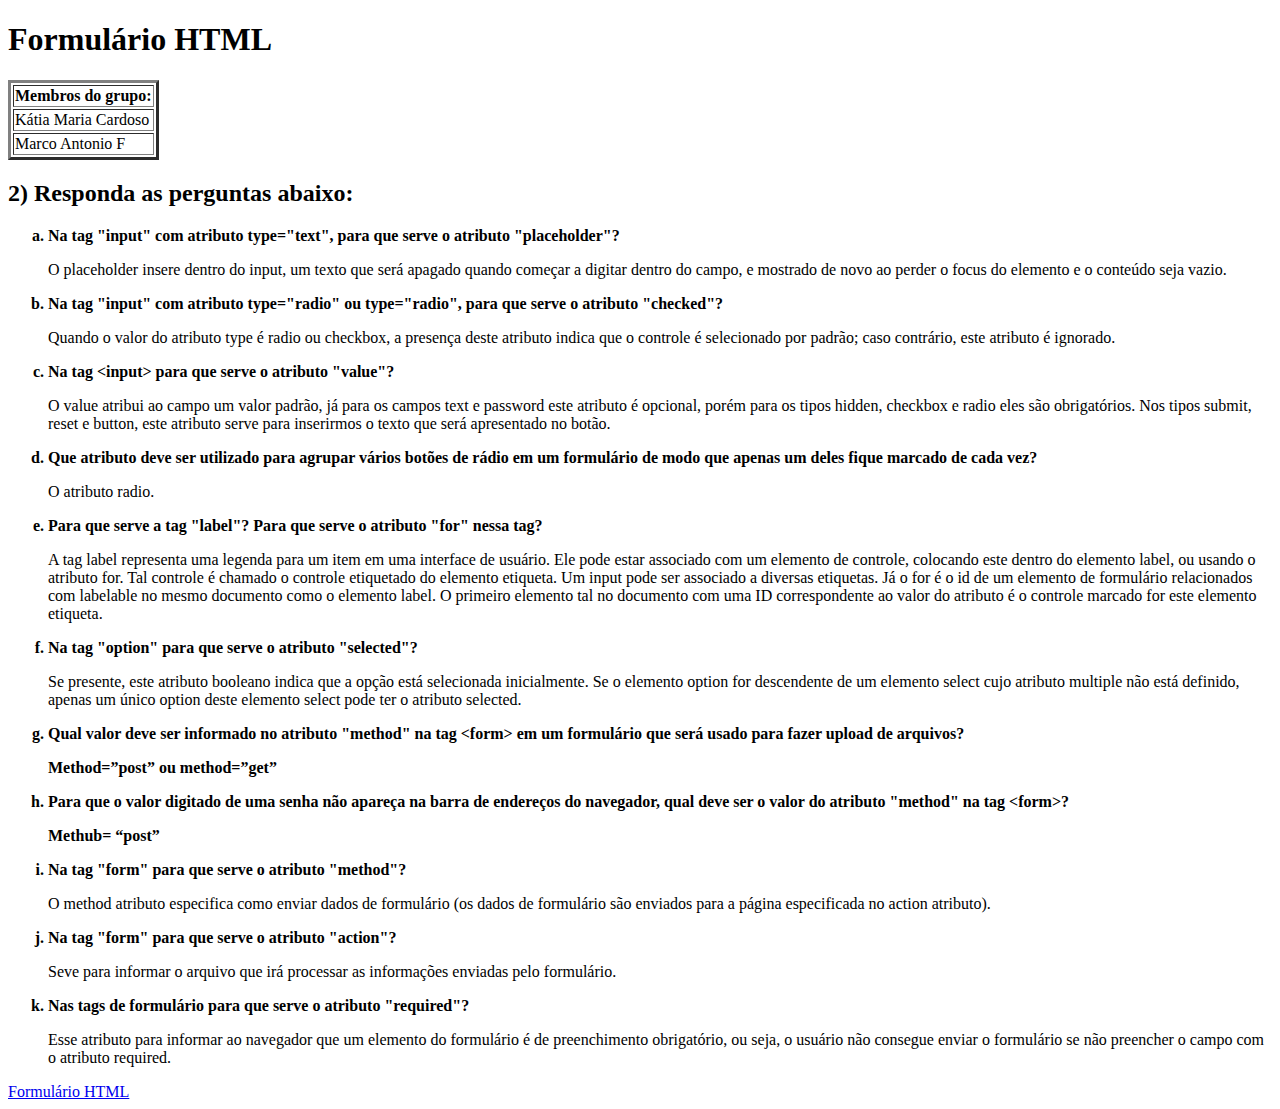
<file: Index.html>
<!DOCTYPE html>
<html lang="pt-br">

<head>
    <meta charset="UTF-8">
    <meta http-equiv="X-UA-Compatible" content="IE=edge">
    <meta name="viewport" content="width=device-width, initial-scale=1.0">
    <title>Formulário HTML</title>
    <link href="body_css.css" rel="stylesheet">
</head>

<body>


    <h1>Formulário HTML</h1>

    <table border="3">
        <tr>
            <th>Membros do grupo:</th>
        </tr>
        <tr>
            <td>Kátia Maria Cardoso</td>
        </tr>
        <tr>
            <td>Marco Antonio F</td>
        </tr>
    </table>
    <h2>2) Responda as perguntas abaixo:</h2>
    <div class="container">
        <div>
            <ol type="a">
                <li>Na tag "input" com atributo type="text", para que serve o atributo "placeholder"?</li>
                <p>O placeholder insere dentro do input, um texto que será apagado quando começar a digitar dentro do
                    campo, e mostrado de novo ao perder o focus do elemento e o conteúdo seja vazio.</p>
                <li>Na tag "input" com atributo type="radio" ou type="radio", para que serve o atributo "checked"?</li>
                <p>Quando o valor do atributo type é radio ou checkbox, a presença deste atributo indica que o controle
                    é selecionado por padrão; caso contrário, este atributo é ignorado.</p>
                <li>Na tag &lt;input&gt; para que serve o atributo "value"?</li>
                <p>O value atribui ao campo um valor padrão, já para os campos text e password este atributo é
                    opcional, porém para os tipos hidden, checkbox e radio eles são obrigatórios. Nos tipos submit,
                    reset e button, este atributo serve para inserirmos o texto que será apresentado no botão.</p>
                <li>Que atributo deve ser utilizado para agrupar vários botões de rádio em um formulário de modo que
                    apenas um deles fique marcado de cada vez?</li>
                <p>O atributo radio.</p>
                <li>Para que serve a tag "label"? Para que serve o atributo "for" nessa tag?</li>
                <p>A tag label representa uma legenda para um item em uma interface de usuário. Ele pode estar
                    associado com um elemento de controle, colocando este dentro do elemento label, ou usando o atributo
                    for. Tal controle é chamado o controle etiquetado do elemento etiqueta. Um input pode ser associado
                    a diversas etiquetas. Já o for é o id de um elemento de formulário relacionados com labelable no
                    mesmo documento como o elemento label. O primeiro elemento tal no documento com uma ID
                    correspondente ao valor do atributo é o controle marcado for este elemento etiqueta.
                    <li>Na tag "option" para que serve o atributo "selected"?</li>
                <p>Se presente, este atributo booleano indica que a opção está selecionada inicialmente. Se o elemento
                    option for descendente de um elemento select cujo atributo multiple não está definido, apenas um
                    único option deste elemento select pode ter o atributo selected.</p>
                <li>Qual valor deve ser informado no atributo "method" na tag &lt;form&gt; em um formulário que
                    será usado para fazer upload de arquivos?
                    <p>Method=”post” ou method=”get”</p>
                <li>Para que o valor digitado de uma senha não apareça na barra de endereços do navegador, qual
                    deve ser o valor do atributo "method" na tag &lt;form&gt;?
                    <p> Methub= “post” </p>
                <li>Na tag "form" para que serve o atributo "method"? </li>
                <p> O method atributo especifica como enviar dados de formulário (os dados de formulário são
                    enviados para a página especificada no action atributo). </p>
                <li>Na tag "form" para que serve o atributo "action"? </li>
                <p> Seve para informar o arquivo que irá processar as informações enviadas pelo formulário. </p>
                <li>Nas tags de formulário para que serve o atributo "required"? </li>
                <p> Esse atributo para informar ao navegador que um elemento do formulário é de preenchimento
                    obrigatório, ou seja, o usuário não consegue enviar o formulário se não preencher o campo com o
                    atributo required. </p>
            </ol>

        </div>
        <a href="formulario.html">Formulário HTML

        </a>

</body>

</html>
</file>
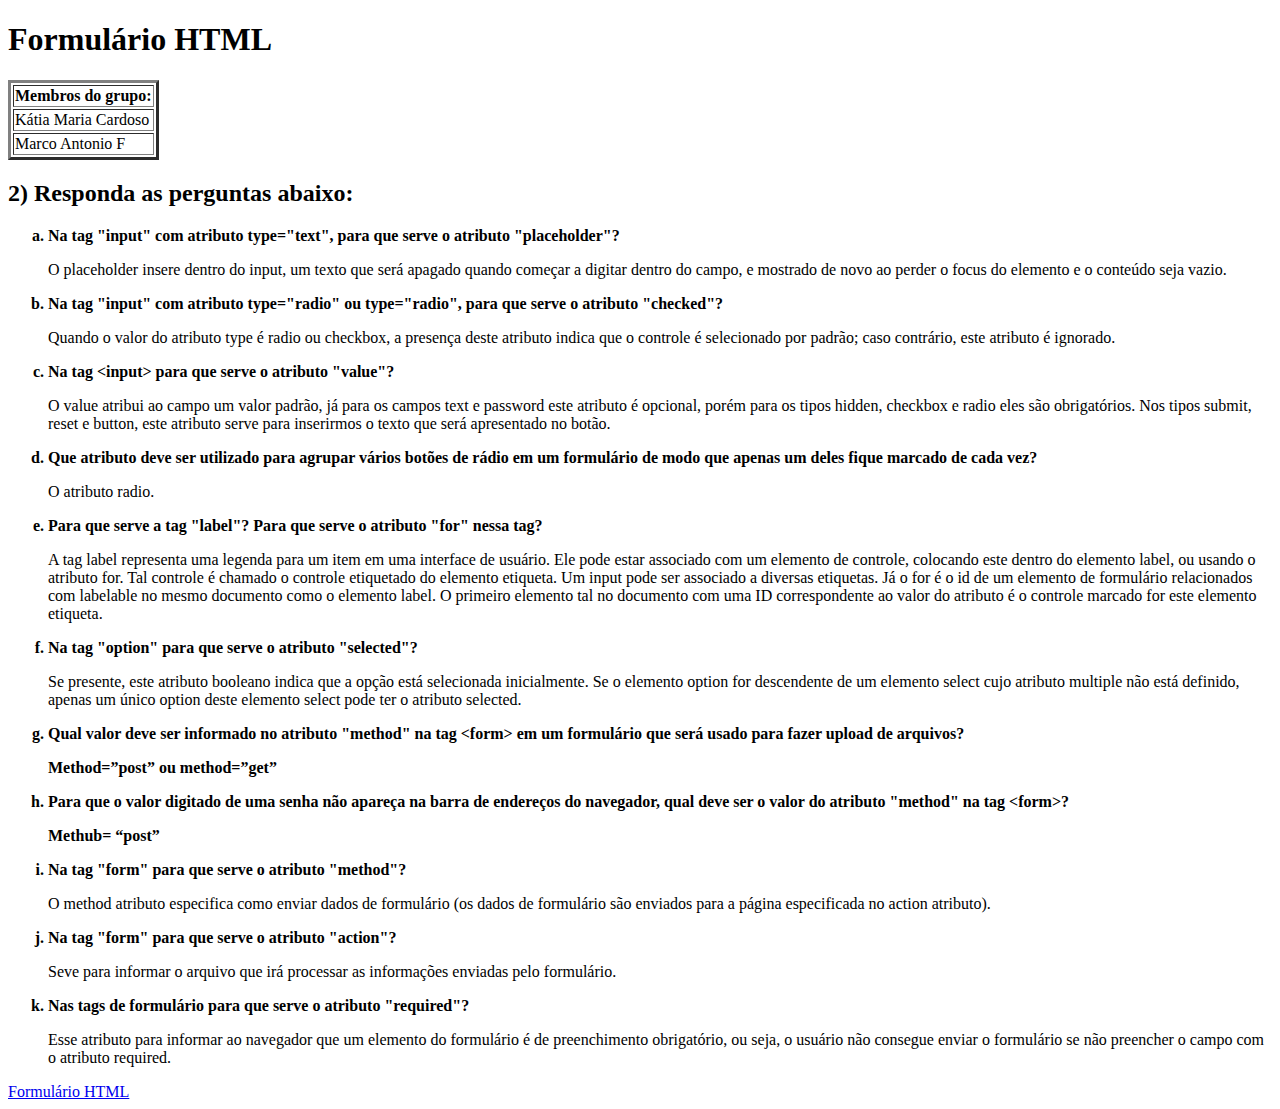
<file: index.html>
<!DOCTYPE html>
<html lang="pt-br">

<head>
    <meta charset="UTF-8">
    <meta http-equiv="X-UA-Compatible" content="IE=edge">
    <meta name="viewport" content="width=device-width, initial-scale=1.0">
    <title>Formulário HTML</title>
    <link href="body_css.css" rel="stylesheet">
</head>

<body>


    <h1>Formulário HTML</h1>

    <table border="3">
        <tr>
            <th>Membros do grupo:</th>
        </tr>
        <tr>
            <td>Kátia Maria Cardoso</td>
        </tr>
        <tr>
            <td>Marco Antonio F</td>
        </tr>
    </table>
    <h2>2) Responda as perguntas abaixo:</h2>
    <div class="container">
        <div>
            <ol type="a">
                <li>Na tag "input" com atributo type="text", para que serve o atributo "placeholder"?</li>
                <p>O placeholder insere dentro do input, um texto que será apagado quando começar a digitar dentro do
                    campo, e mostrado de novo ao perder o focus do elemento e o conteúdo seja vazio.</p>
                <li>Na tag "input" com atributo type="radio" ou type="radio", para que serve o atributo "checked"?</li>
                <p>Quando o valor do atributo type é radio ou checkbox, a presença deste atributo indica que o controle
                    é selecionado por padrão; caso contrário, este atributo é ignorado.</p>
                <li>Na tag &lt;input&gt; para que serve o atributo "value"?</li>
                <p>O value atribui ao campo um valor padrão, já para os campos text e password este atributo é
                    opcional, porém para os tipos hidden, checkbox e radio eles são obrigatórios. Nos tipos submit,
                    reset e button, este atributo serve para inserirmos o texto que será apresentado no botão.</p>
                <li>Que atributo deve ser utilizado para agrupar vários botões de rádio em um formulário de modo que
                    apenas um deles fique marcado de cada vez?</li>
                <p>O atributo radio.</p>
                <li>Para que serve a tag "label"? Para que serve o atributo "for" nessa tag?</li>
                <p>A tag label representa uma legenda para um item em uma interface de usuário. Ele pode estar
                    associado com um elemento de controle, colocando este dentro do elemento label, ou usando o atributo
                    for. Tal controle é chamado o controle etiquetado do elemento etiqueta. Um input pode ser associado
                    a diversas etiquetas. Já o for é o id de um elemento de formulário relacionados com labelable no
                    mesmo documento como o elemento label. O primeiro elemento tal no documento com uma ID
                    correspondente ao valor do atributo é o controle marcado for este elemento etiqueta.
                    <li>Na tag "option" para que serve o atributo "selected"?</li>
                <p>Se presente, este atributo booleano indica que a opção está selecionada inicialmente. Se o elemento
                    option for descendente de um elemento select cujo atributo multiple não está definido, apenas um
                    único option deste elemento select pode ter o atributo selected.</p>
                <li>Qual valor deve ser informado no atributo "method" na tag &lt;form&gt; em um formulário que
                    será usado para fazer upload de arquivos?
                    <p>Method=”post” ou method=”get”</p>
                <li>Para que o valor digitado de uma senha não apareça na barra de endereços do navegador, qual
                    deve ser o valor do atributo "method" na tag &lt;form&gt;?
                    <p> Methub= “post” </p>
                <li>Na tag "form" para que serve o atributo "method"? </li>
                <p> O method atributo especifica como enviar dados de formulário (os dados de formulário são
                    enviados para a página especificada no action atributo). </p>
                <li>Na tag "form" para que serve o atributo "action"? </li>
                <p> Seve para informar o arquivo que irá processar as informações enviadas pelo formulário. </p>
                <li>Nas tags de formulário para que serve o atributo "required"? </li>
                <p> Esse atributo para informar ao navegador que um elemento do formulário é de preenchimento
                    obrigatório, ou seja, o usuário não consegue enviar o formulário se não preencher o campo com o
                    atributo required. </p>
            </ol>

        </div>
        <a href="formulario.html">Formulário HTML

        </a>

</body>

</html>
</file>
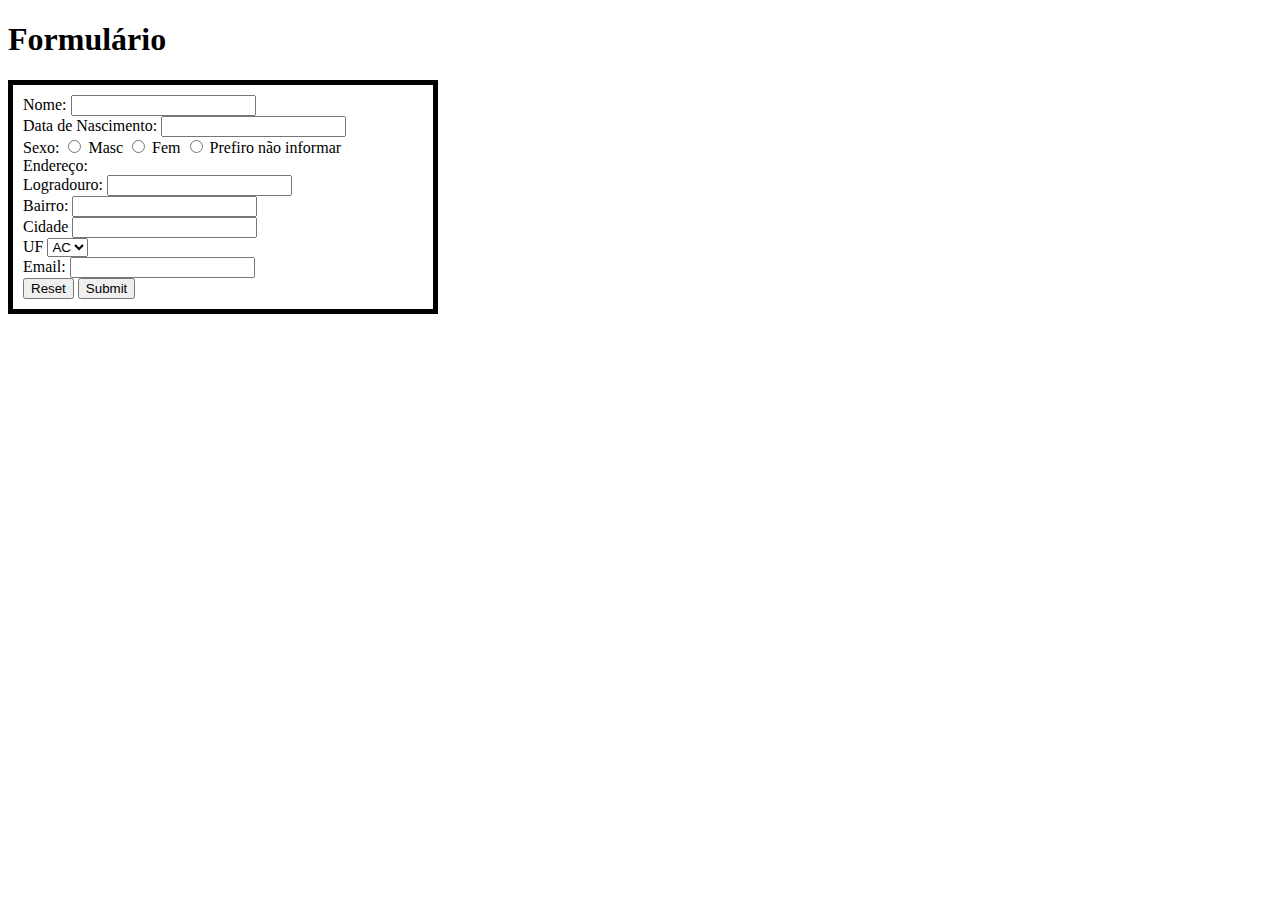
<file: formulario.html>
<!DOCTYPE html>
<html lang="pt-BR">

<head>
    <meta charset="UTF-8">
    <meta http-equiv="X-UA-Compatible" content="IE=edge">
    <meta name="viewport" content="width=device-width, initial-scale=1.0">
    <title>Trabalho sobre Formulários</title>
    <link href="body_css.css" rel="stylesheet">
</head>

<body>
    <div>
        <h1>Formulário</h1>
    </div>
    <div class="form">


        <form>
            <label>Nome: </label>
            <input type="text"> <br>
            <label>Data de Nascimento:</label>
            <input type="datetime"><br>

            <label>Sexo: </label>

            <input type="radio" value="masc" id="masc" name="sex">
            <label for="masc">Masc</label>

            <input type="radio" value="fem" id="fem" name="sex">
            <label for="fem">Fem</label>
            <input type="radio" value="nao_dizer" id="nao_dizer" name="sex">
            <label for="nao_dizer">Prefiro não informar</label><br>
            <label> Endereço:</label><br>
            <label for="logradouro">Logradouro:</label>
            <input type="text">
            <br>
            <label for="bairro">Bairro:</label>
            <input type="text"><br>
            <label for="cidade">Cidade</label>
            <input type="text"><br>
            <label for="estados">UF</label>
            <select>
                <option value="AC">AC</option>
                <option value="BA">BA</option>
                <option value="CE">CE</option>
                <option value="DF">DF</option>
            </select><br>
            <label for="email">Email:</label>
            <input type="email"><br>
            <input type="reset">
            <input type="submit">
        </form>

    </div>

</body>

</html>
</file>
<file: body_css.css>
form {
    border: 5px solid #000000;
    padding: 10px;
    width: 400px;
}
li{
    font-weight: bold
}
</file>
